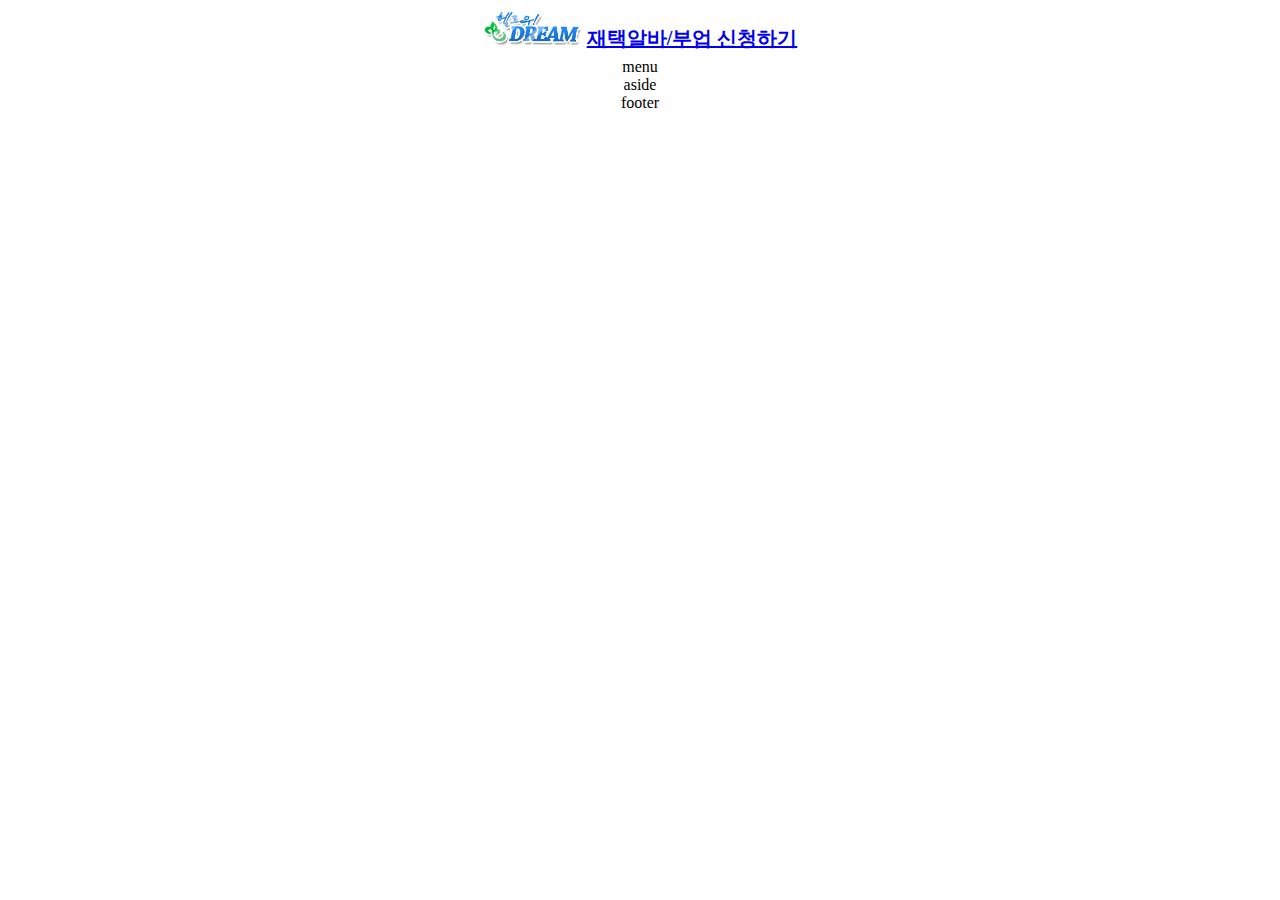
<file: 1.html>
<!DOCTYPE html>
<html>
    <head><!-- Google tag (gtag.js) -->
        <script async src="https://www.googletagmanager.com/gtag/js?id=G-2HM9YS9X9M"></script>
        <script>
        window.dataLayer = window.dataLayer || [];
        function gtag(){dataLayer.push(arguments);}
        gtag('js', new Date());
        
        gtag('config', 'G-2HM9YS9X9M');
        </script>
        <title>헬로우드림</title>
        <meta http-equiv="content-type" content="text.html; charset=utf-8">
        <meta name="description" content="헬로우드림,재택알바수익,재택부업,재택알바,인터넷부업,주부부업,직장인투잡">
        <meta name="keywords" content="헬로우드림,재택알바수익,재택부업,재택알바,인터넷부업,주부부업,직장인투잡">
        <meta name="Robots" content="ALL">
        <link rel="stylesheet" href="style.css">
        <style src="color.js"></style>
    </head>
    <body>
        <section>
            <div id="b">
                <div class="class items items1">
                    <a href="http://hello-dm.kr/04176"><img src="logo2.gif" alt="" width="100vh"></a>
                    <span style="color: rgb(32, 124, 230); font-size: 20px;font-weight: 900;line-height: 30pt;">
                        <a href="1.html">재택알바/부업 신청하기</a>
                    </span>
                </div>
                <div class="class items items2">menu</div>
                <div class="class items items3">aside</div>
                <div class="class items items4">footer</div>
        </section>
    </body>
</file>
<file: style.css>
body {
    display: flex;
    justify-content: center;
}

/* float */
#floatdiv {
    position: fixed;
    width: 190px;
    height: 210px;
    right: 250px;
    z-index: 999px;
}

/* Grid Layout */
#a {
    width: 100%;
    height: 100%;
    margin: 1rem;
    /* border: 1px solid black; */
    display: grid;
    grid-template-columns: 3fr 1fr;
    grid-template-rows: auto auto auto;
    grid-template-areas: 
    'header header'
    'menu aside'
    'footer footer';
}
.items {
    text-align: center;
}
.items1 {
    grid-area: header;
    /* border: 1px solid black; */
}
.items2 {
    grid-area: menu;
    /* border: 1px solid black; */
}
.items3 {
    grid-area: aside;
    /* border: 1px solid black; */
}
.items4 {
    grid-area: footer;
    /* border: 1px solid black; */
}

/* Header */
.container1 {
    display: grid;
    justify-content: left;
    grid-template-areas: 
    'aaa';
}
.header {
    object-fit: cover;
}
.header1 {
    grid-area: aaa;
}

/* Menu */
.container2 {
    display: grid;
    grid-template-columns: repeat(1, 1fr);
    grid-template-rows: auto;
    gap: 0rem;
    padding: 0rem;
    grid-template-areas: 
    'b'
    'c'
    'text1'
    'text2'
    'd'
    'e'
    'f'
    'g'
    'h'
    'i';
}
.menu {
    width: 100%;
    height: 100%;
    object-fit: cover;
}
.menu2 {
    grid-area: b;
}
.menu3 {
    grid-area: c;
}
.menu4 {
    grid-area: d;
}
.menu5 {
    grid-area: e;
}
.menu6 {
    grid-area: f;
}
.menu7 {
    grid-area: g;
}
.menu8 {
    grid-area: h;
}
.menu9 {
    grid-area: i;
}
.text1 {
    grid-area: text1;
}
.text2 {
    grid-area: text2;
}

/* aside */
.container3 {
    display: grid;
    grid-template-columns: repeat(1, 1fr);
    grid-template-rows: auto;
    gap: 0rem;
    padding: 0rem;
    grid-template-areas: 
    'ii'
    'aa'
    'bb'
    'cc'
    'dd'
    'ee'
    'ff'
    'gg'
    'hh';
}
.aside {
    width: 100%;
    height: 100%;
    object-fit: scale-down;
}
.aside0 {
    grid-area: ii;
    margin-left: 2px;
    margin-bottom: 2px;
}
.aside1 {
    grid-area: aa;
    margin-left: 2px;
    margin-top: 2px;
    margin-bottom: 2px;
}
.aside2 {
    grid-area: bb;
    margin-left: 2px;
    margin-top: 2px;
    margin-bottom: 2px;
}
.aside3 {
    grid-area: cc;
    margin-left: 2px;
    margin-top: 2px;
    margin-bottom: 2px;
}
.aside4 {
    grid-area: dd;
    margin-left: 2px;
    margin-top: 2px;
    margin-bottom: 2px;
}
.aside5 {
    grid-area: ee;
    margin-left: 2px;
    margin-top: 2px;
    margin-bottom: 2px;
}
.aside6 {
    grid-area: ff;
    margin-left: 2px;
    margin-top: 2px;
    margin-bottom: 2px;
}
.aside7 {
    grid-area: gg;
    margin-left: 2px;
    margin-top: 2px;
    margin-bottom: 2px;
}
.aside8 {
    grid-area: hh;
    margin-left: 2px;
    margin-top: 2px;
    margin-bottom: 2px;
}

/* Footer */
.container4 {
    display: grid;
    grid-template-columns: repeat(2, 1fr);
    grid-template-rows: auto auto;
    gap: 0rem;
    padding: 0rem;
    grid-template-areas: 
    'aaaa'
    'bbbb';
}
.footer {
    width: 100%;
    height: 100%;
    object-fit: scale-down;
}
.footer1 {
    grid-area: aaaa;
}
.footer2 {
    grid-area: bbbb;
}

@media(max-width:500px) {
    body {
        display: block;
    }
}
</file>
